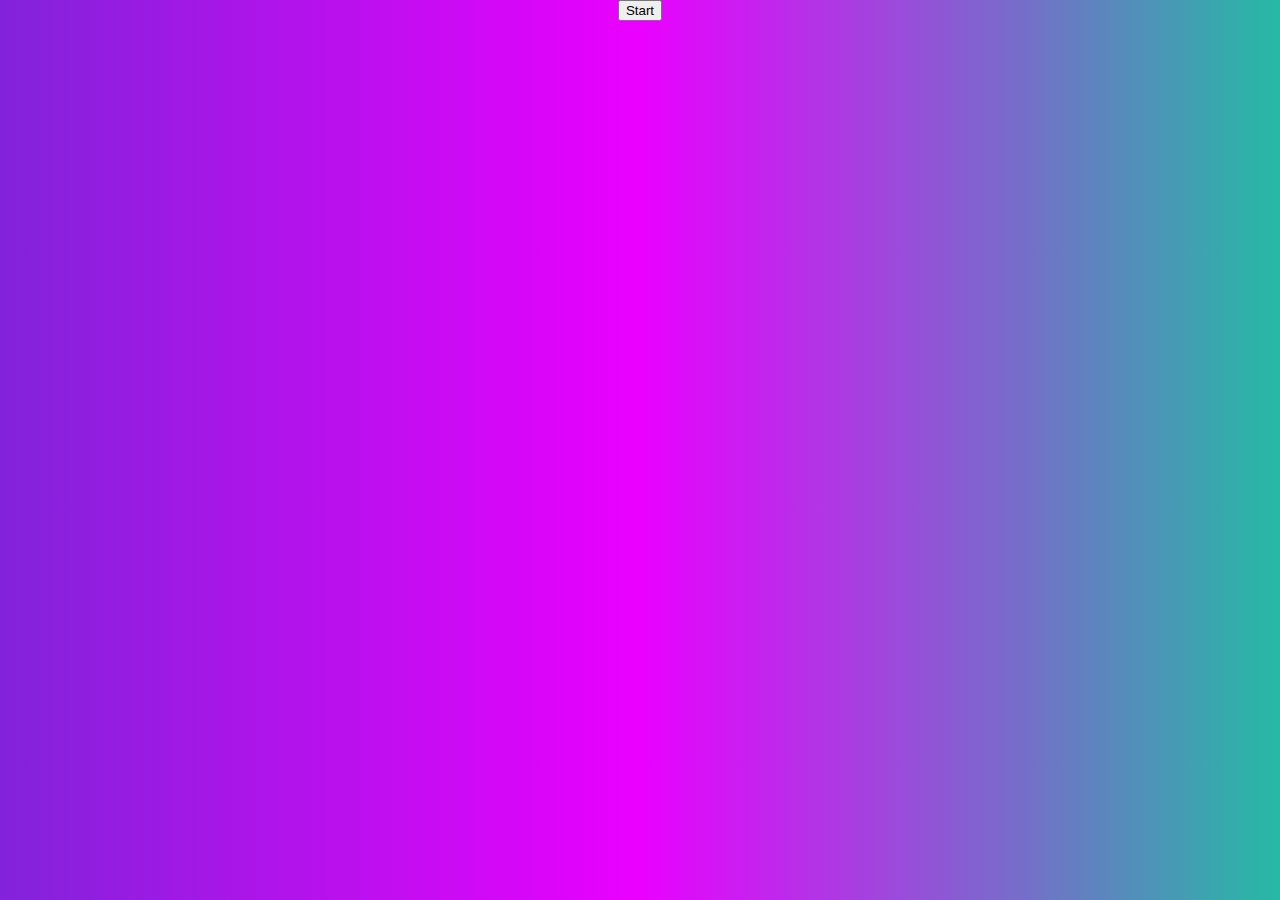
<file: Index.html>
<!DOCTYPE html>
<html>
<head>
    <link rel="stylesheet" href="Index.css">
<title>Title of the document</title>
</head>

<body class="myname" id="myname">
    <form action="./Game.html">
        <input type="submit" value="Start">
    </form>
</body>

</html>
</file>
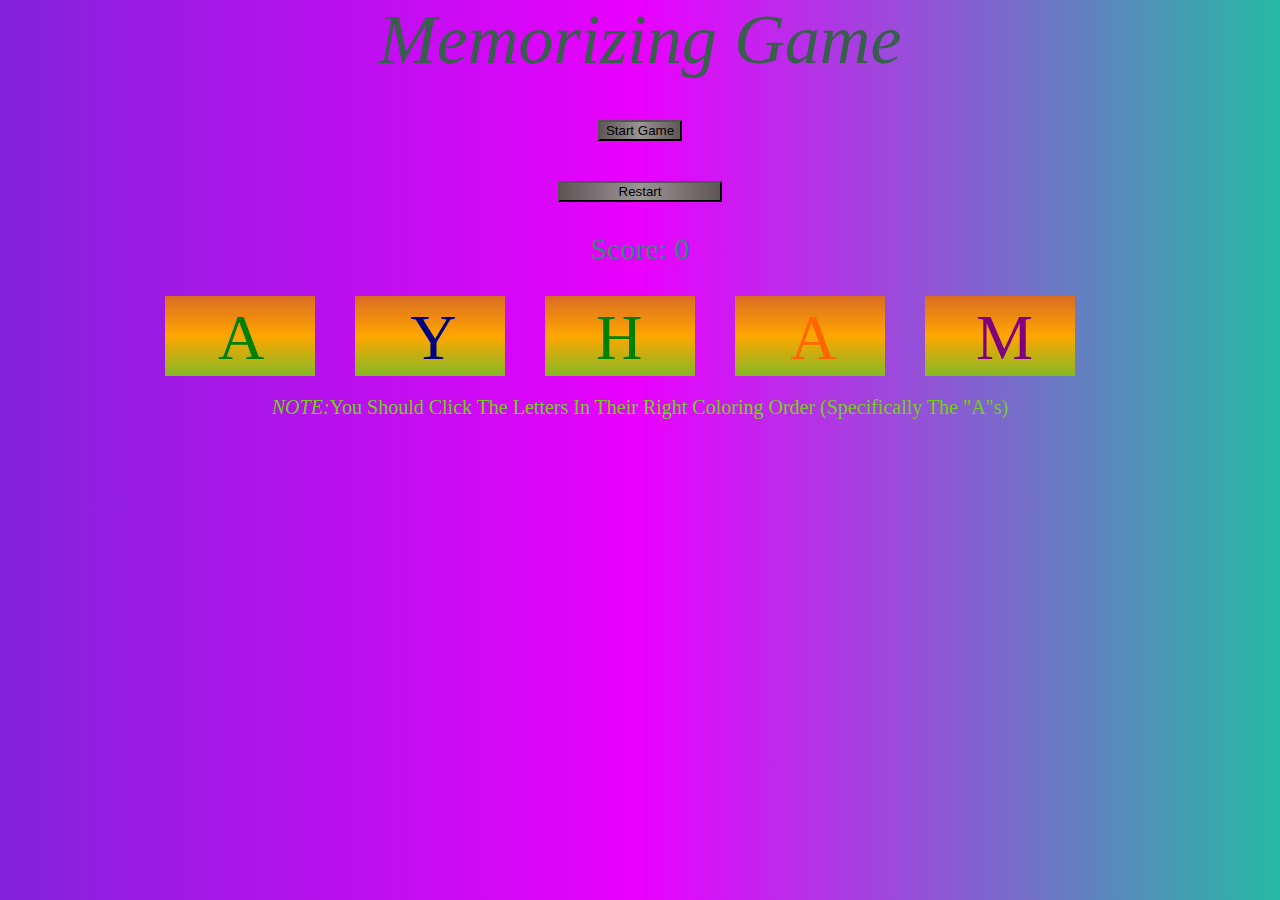
<file: Game.html>
<!DOCTYPE html>
<html>
<head>
        <em id="memogame">Memorizing Game</em>
        <link rel="stylesheet" href="Index.css">
</head>
<style>


</style>        
<body>
       
        <div class="button-container" > 
        <input type="submit" id="start" value="Start Game" onclick="startFunc()">
        <input type="submit" id="Restart" value="Restart" onclick="">
        
</div>
        <p id="score">Score: 0</p>

        <div class="square-container" >
        <div class="square" id="0-Square"><img name="img1" id="img0" class="text-display"  src="A1_ayham.svg"> </div>
        <div class="square" id="1-Square"><img name="img2" id="img1" class="text-display"  src="Y_ayham.svg"> </div>
        <div class="square" id="2-Square"><img name="img3" id="img2" class="text-display"  src="H_ayham.svg"> </div>
        <div class="square" id="3-Square"><img name="img4" id="img3" class="text-display"  src="A2_ayham.svg"> </div>
        <div class="square" id="4-Square"><img name="img5" id="img4" class="text-display"  src="M_ayham.svg"> </div>

        </div>
        <p  style="font-size: 20px;" ><em>NOTE:</em>You Should Click The Letters In Their Right Coloring Order (Specifically The "A"s)</p>
</body>

<script src = "Game.js"></script>

</html>
</file>
<file: Index.css>
#start{
    background: linear-gradient(to right,rgb(95, 86, 86),rgb(156, 149, 149),rgb(95, 86, 86)) ;
    text-align: center;
    margin: 40px
    
}
#Restart{
    background: linear-gradient(to right,rgb(95, 86, 86),rgb(156, 149, 149),rgb(95, 86, 86)) ;
    text-align: center;
    
}
#memogame{
    font-family: 'Brush Script MT', cursive;
    color:rgb(55, 95, 75) ;
    font-size : 70px;
}
#score{
    font-family: 'Brush Script MT', cursive;
    color:rgb(53, 134, 121) ;
    font-size : 30px;
}
body{
    background: linear-gradient(to right,rgb(130, 35, 218),rgb(234, 0, 255),rgb(38, 185, 165)) ;
    display: flex;
    flex-direction: column;
    align-items: center;
    
    height: 100vh; 
    margin: 0;
    
}

p{
    color: rgb(116, 207, 25);
    text-align: center;
    text-shadow: 0cqmax;
}
.square-container{
    display:flex   
}
.button-container{
      
    
    display:grid
}
.text-display{
    height: 90px;
    width: 90px;
    position: relative;
    top: 50%;
    left: 50%;
    transform: translate(-50% , -50%);   
}
.square {
    width: 150px;
    height: 80px;
    background: linear-gradient( rgb(218, 108, 35),rgb(255, 166, 0),rgb(133, 185, 38)) ;
    margin-right: 40px;
    font-size: 56px;
    cursor: pointer;    

}
.black-square {
    background: linear-gradient(to right,rgb(13, 105, 190), rgb(206, 0, 154)) ;
}
</file>
